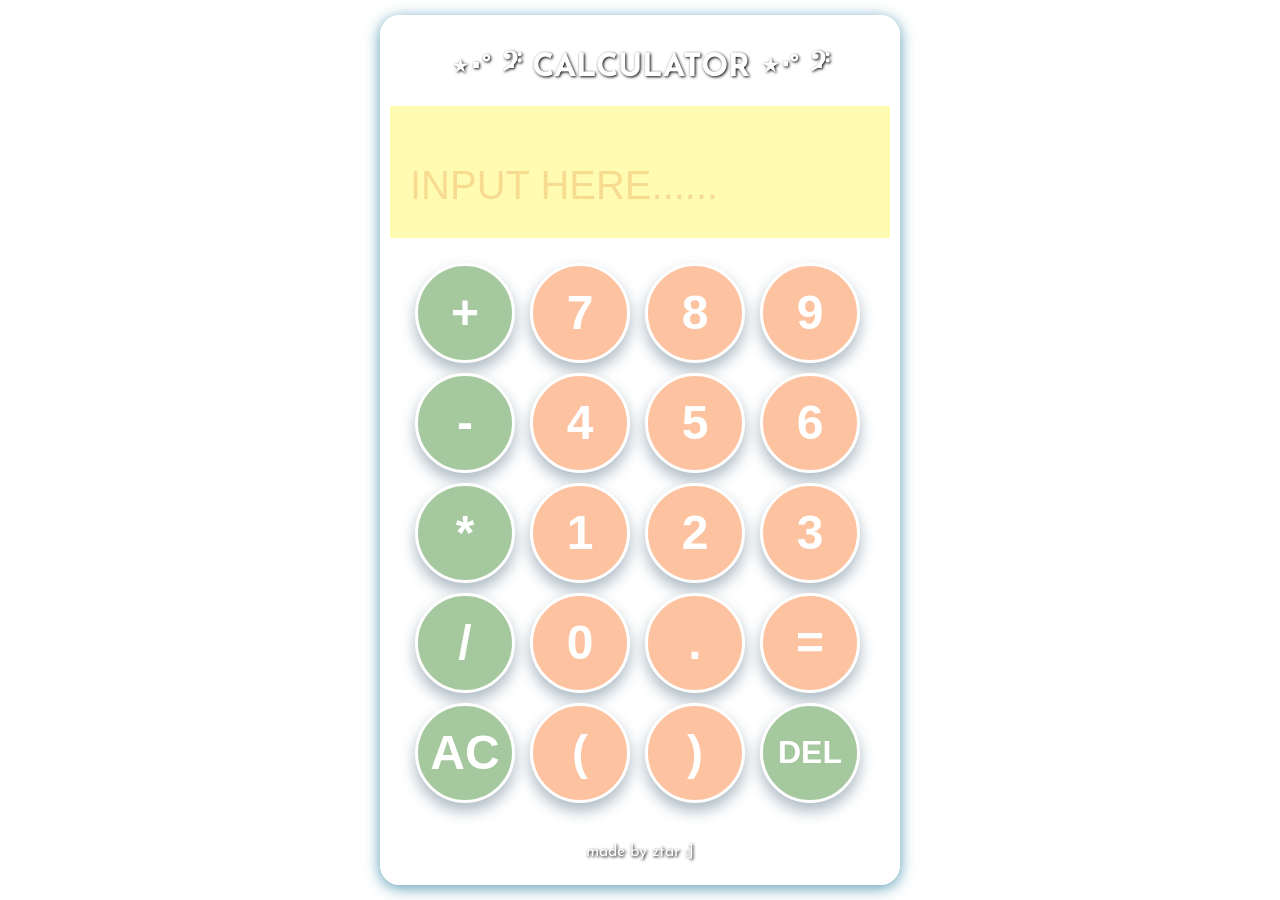
<file: index.html>
﻿<!DOCTYPE html>

<html lang="en" xmlns="http://www.w3.org/1999/xhtml">
<head>
    <meta charset="utf-8" />
    <title></title>
    <link rel="stylesheet" href="calc2.css" />
        </head>
<body>
    <div id="calculator">
        <h1>⋆‧°𓏲ּ𝄢 CALCULATOR ⋆‧°𓏲ּ𝄢</h1>
        <input id="display" placeholder="INPUT HERE......" readonly />
        <div id="keys">
            <button onclick="appendToDisplay('+')" class="operator-btn">+</button>
            <button onclick="appendToDisplay(7)">7</button>
            <button onclick="appendToDisplay(8)">8</button>
            <button onclick="appendToDisplay(9)">9</button>
            <button onclick="appendToDisplay('-')" class="operator-btn">-</button>
            <button onclick="appendToDisplay(4)">4</button>
            <button onclick="appendToDisplay(5)">5</button>
            <button onclick="appendToDisplay(6)">6</button>
            <button onclick="appendToDisplay('*')" class="operator-btn">*</button>
            <button onclick="appendToDisplay(1)">1</button>
            <button onclick="appendToDisplay(2)">2</button>
            <button onclick="appendToDisplay(3)">3</button>
            <button onclick="appendToDisplay('/')" class="operator-btn">/</button>
            <button onclick="appendToDisplay(0)">0</button>
            <button onclick="appendToDisplay('.')">.</button>
            <button onclick="calculate()">=</button>
            <button onclick="clearDisplay()" class="operator-btn">AC</button>
            <button onclick="appendToDisplay('(')">(</button>
            <button onclick="appendToDisplay(')')">)</button>
            <button onclick="deleteLast()" class="delete">DEL</button>
        </div>
        <p>made by ztar :]</p>
    </div>
    <script src="calc2.js"></script>
</body>
</html>
</file>
<file: calc2.css>
﻿@import url('https://fonts.googleapis.com/css2?family=Josefin+Sans:ital,wght@0,100..700;1,100..700&family=Saira:ital,wght@0,100..900;1,100..900&display=swap');
body {
    font-family: "Josefin Sans", sans-serif;
    margin: 0;
    display: flex;
    justify-content: center;
    align-items: center;
    height: 100vh;
    background-image: url('https://64.media.tumblr.com/e4bab1fa035b115a3fd24e4ded7d7d13/7cb53731b48ef465-2b/s2048x3072/9cceecc7bec60a76af5f08ccb5e427c478dff83e.pnj');
    background-repeat: no-repeat;
    background-position: center center;
    background-size: cover;
}
#calculator {
    margin: 50px;
    z-index: 2;
    background-image: url('https://64.media.tumblr.com/ad24a031c3c139e2908f69871f53e74f/c504fe5724034fd4-ad/s2048x3072/bfc2240d57b9f181276465c6e9eb63729c6d433a.pnj');
    background-repeat: no-repeat;
    background-position: center center;
    background-size: cover;
    border-radius: 20px;
    max-width: 500px;
    max-height: 850px;
    overflow: hidden;
    border: 10px white solid;
    box-shadow: 0px 3px 15px #5A9CB5;
}
#display {
    width: 100%;
    padding: 20px;
    font-size: 5rem;
    text-align: left;
    border: none;
    background-color: #FFFBB1;
    color: #113F67;
}
#keys {
    display: grid;
    grid-template-columns: repeat(4, 1fr);
    gap: 10px;
    padding: 25px;
}

button {
    width: 100px;
    height: 100px;
    border-radius: 50px;
    border: 3px white solid;
    background-color: #FDC3A1;
    color: white;
    font-size: 3rem;
    font-weight: bold;
    cursor: pointer;
    box-shadow: 0px 8px 15px #ACBAC4;
}
    button:hover {
        background-color: white;
        color: #FAAC68;
    }
    button:active {
        background-color: #91C6BC;
        color: navajowhite;
    }

.operator-btn {
    background-color: #A5C89E;
}
    .operator-btn:hover {
        background-color: #9BC264;
        color: #134686;
    }
.operator-btn:active {
    background-color: hsl(35, 100%, 76%);
}
input::placeholder {
    font-size: 40px;
    color: #F7DB91;
}
.delete {
    font-size: 200%;
    background-color: #A5C89E;
}
    .delete:hover {
        background-color: #ED3F27;
        color: white;
    }
h1, p {
    color: white;
    text-align: center;
    text-shadow: 1px 1px 3px black;
}
</file>
